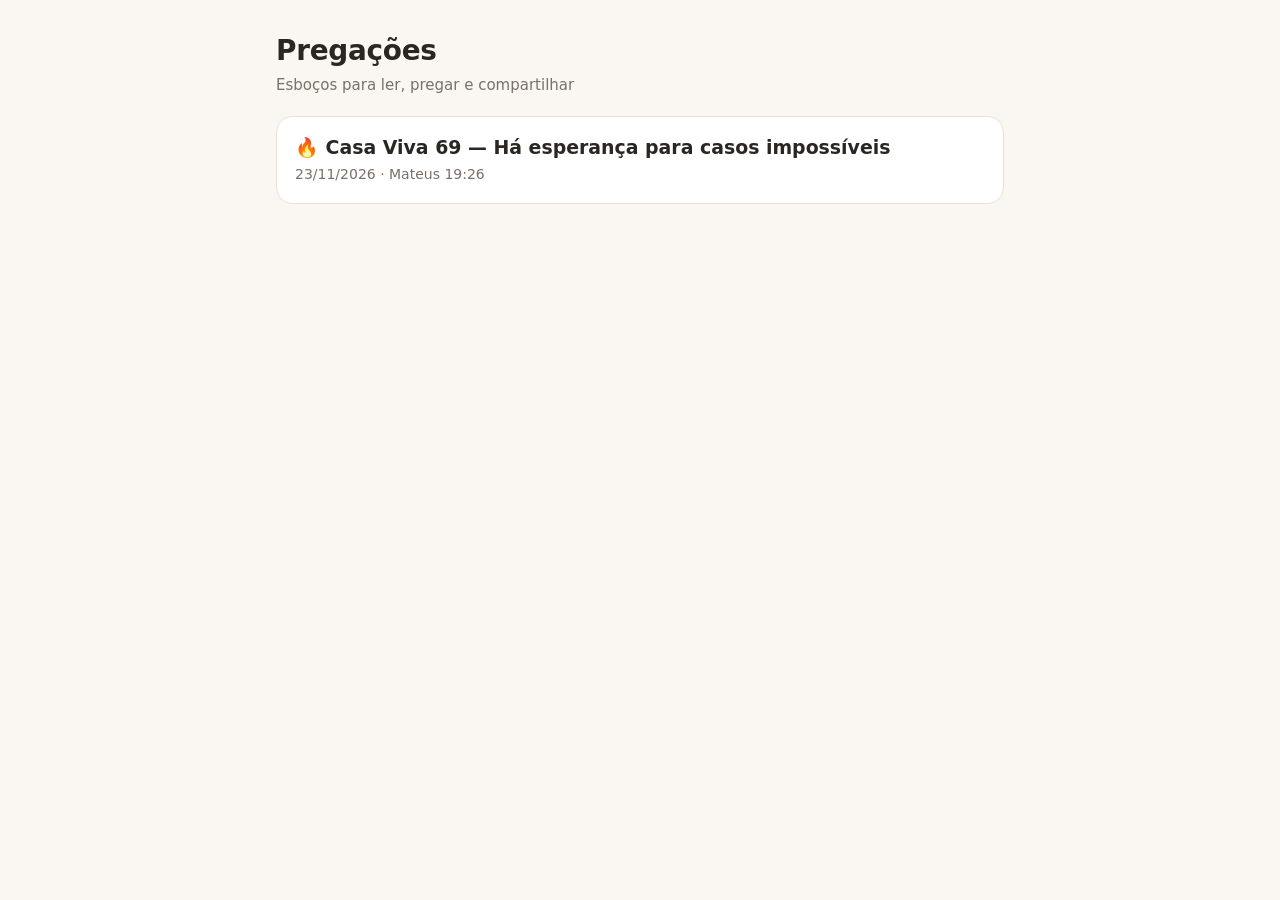
<file: index.html>
<!doctype html>
<html lang="pt-BR">
<head>
  <meta charset="utf-8">
  <meta name="viewport" content="width=device-width, initial-scale=1">
  <title>Pregações</title>
  <link rel="stylesheet" href="assets/style.css">
</head>
<body>
  <div class="wrap">
    <header class="top">
      <h1>Pregações</h1>
      <div class="meta">Esboços para ler, pregar e compartilhar</div>
    </header>
    <main class="list">
      <!-- Nova pregação: copie a pasta, troque o esboco.md e adicione um card aqui (mais recente primeiro). -->
      <a class="card" href="2026-11-23-casa-viva-69/">
        <div class="t">🔥 Casa Viva 69 — Há esperança para casos impossíveis</div>
        <div class="d">23/11/2026 · Mateus 19:26</div>
      </a>
    </main>
  </div>
</body>
</html>
</file>
<file: assets/style.css>
:root {
  --bg: #faf7f2;
  --card: #ffffff;
  --ink: #2a2622;
  --muted: #7a7068;
  --line: #e8e1d6;
  --accent: #c2501f;
  --accent-soft: #fbeee6;
  --quote: #f5efe6;
  --fs: 18px;
}
@media (prefers-color-scheme: dark) {
  :root {
    --bg: #161412;
    --card: #211e1b;
    --ink: #eee7de;
    --muted: #a39a90;
    --line: #34302b;
    --accent: #f08a4b;
    --accent-soft: #2f231b;
    --quote: #2a2622;
  }
}
* { box-sizing: border-box; }
html { -webkit-text-size-adjust: 100%; }
body {
  margin: 0;
  background: var(--bg);
  color: var(--ink);
  font: 400 var(--fs)/1.65 Georgia, "Iowan Old Style", "Times New Roman", serif;
}
.wrap { max-width: 760px; margin: 0 auto; padding: 20px 16px 80px; }
a { color: var(--accent); }

header.top { margin: 8px 0 20px; }
header.top .back { font: 600 14px/1 system-ui, sans-serif; text-decoration: none; }
h1 {
  font: 700 1.55em/1.25 system-ui, -apple-system, "Segoe UI", sans-serif;
  margin: 14px 0 6px;
  letter-spacing: -0.01em;
}
.meta { color: var(--muted); font: 500 15px/1.4 system-ui, sans-serif; }

.toolbar {
  position: sticky; top: 0; z-index: 5;
  display: flex; flex-wrap: wrap; gap: 8px;
  padding: 10px 0; margin-bottom: 8px;
  background: var(--bg);
  border-bottom: 1px solid var(--line);
}
.toolbar button {
  font: 600 14px/1 system-ui, sans-serif;
  padding: 10px 12px; border-radius: 10px;
  border: 1px solid var(--line); background: var(--card); color: var(--ink);
  cursor: pointer;
}
.toolbar button:active { transform: scale(0.97); }
.toolbar button.primary { background: var(--accent); border-color: var(--accent); color: #fff; }
.lendo {
  background: var(--accent-soft);
  outline: 2px solid var(--accent);
  outline-offset: 4px;
  border-radius: 6px;
  transition: background .2s;
}
.toolbar .spacer { flex: 1; }

details.sec {
  background: var(--card);
  border: 1px solid var(--line);
  border-radius: 16px;
  margin: 14px 0;
  overflow: hidden;
}
details.sec > summary {
  list-style: none; cursor: pointer;
  padding: 18px 48px 18px 18px; position: relative;
}
details.sec > summary::-webkit-details-marker { display: none; }
details.sec > summary::after {
  content: "+"; position: absolute; right: 18px; top: 14px;
  font: 400 28px/1 system-ui, sans-serif; color: var(--accent);
}
details.sec[open] > summary::after { content: "−"; }
details.sec[open] > summary { border-bottom: 1px solid var(--line); background: var(--accent-soft); }
summary .t { font: 700 1.05em/1.3 system-ui, -apple-system, "Segoe UI", sans-serif; display: block; }
summary .subs { display: block; margin-top: 6px; color: var(--muted); font: 400 14px/1.45 system-ui, sans-serif; }
.body { padding: 6px 20px 20px; }

.body h3 {
  font: 700 1em/1.35 system-ui, -apple-system, "Segoe UI", sans-serif;
  color: var(--accent);
  margin: 26px 0 8px;
}
.body p { margin: 10px 0; }
.body ul { padding-left: 1.2em; }
.body li { margin: 8px 0; }
blockquote {
  margin: 12px 0; padding: 12px 16px;
  background: var(--quote); border-left: 4px solid var(--accent);
  border-radius: 8px; font-style: italic;
}
blockquote p { margin: 0; }
hr { display: none; }
.intro blockquote { font-style: normal; }

.list a.card {
  display: block; text-decoration: none; color: inherit;
  background: var(--card); border: 1px solid var(--line); border-radius: 16px;
  padding: 18px; margin: 14px 0;
}
.list .card .t { font: 700 1.05em/1.3 system-ui, sans-serif; }
.list .card .d { color: var(--muted); font: 500 14px/1.4 system-ui, sans-serif; margin-top: 6px; }

.toast {
  position: fixed; left: 50%; bottom: 24px; transform: translateX(-50%);
  background: var(--ink); color: var(--bg);
  font: 600 14px/1 system-ui, sans-serif; padding: 12px 16px; border-radius: 999px;
  opacity: 0; transition: opacity .2s; pointer-events: none;
}
.toast.show { opacity: 1; }
.err { color: var(--accent); font: 500 15px/1.5 system-ui, sans-serif; }

@media print {
  .toolbar, header.top .back { display: none; }
  details.sec { break-inside: auto; border: none; }
  details.sec > summary::after { display: none; }
}
</file>
